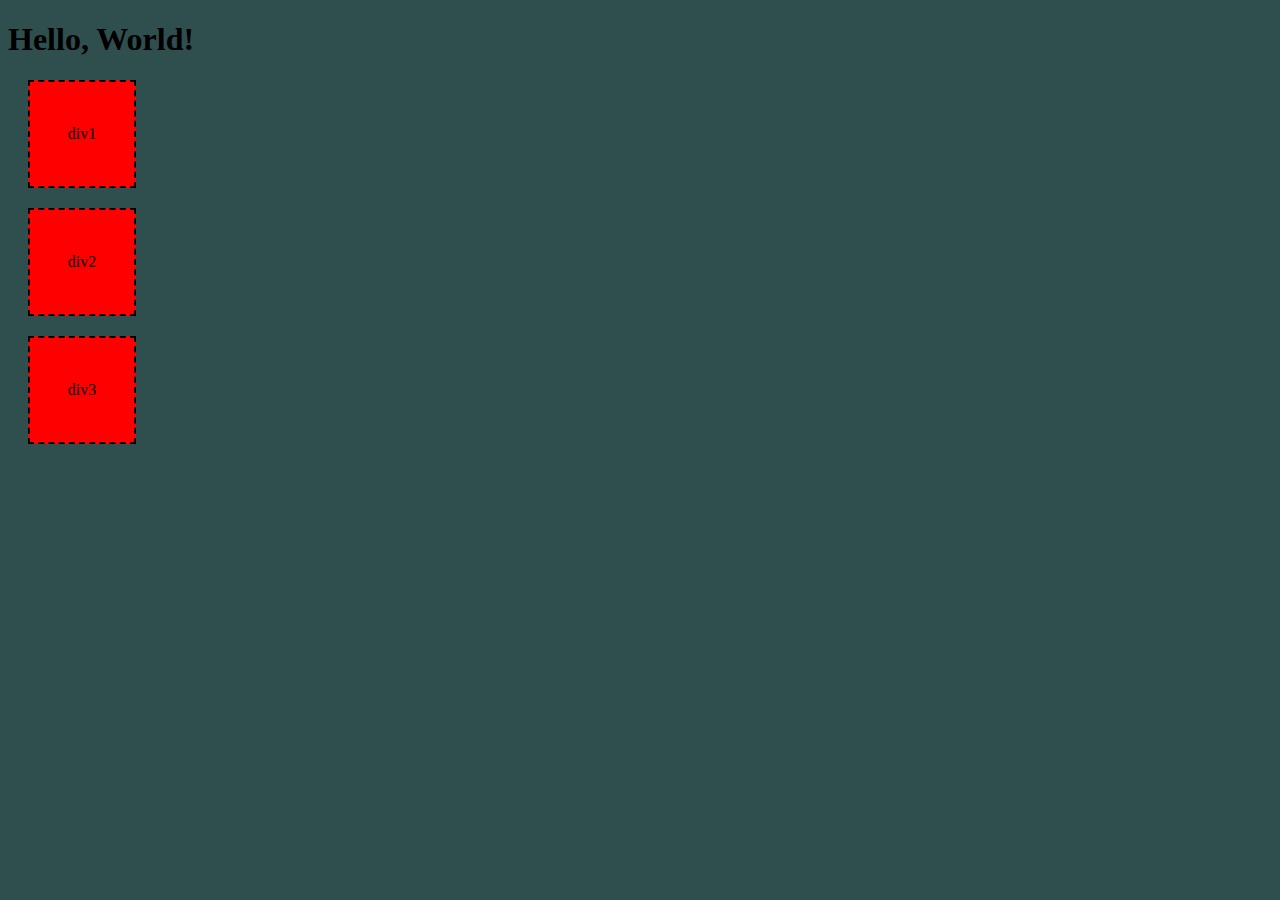
<file: index.html>
<!DOCTYPE html>
<html lang="en">
<head>
  <meta charset="UTF-8">
  <title>My First Web Page</title>
  <link rel="stylesheet" href="style.css">
  <!-- <link rel="stylesheet" href="style.css"> -->
</head>
<body>

  <h1>Hello, World!</h1>

    <!-- <script src = "script.js">  -->

  <script>
    
let student = {
    fullName : "Pratik",
    age : 29,
    cgpa : 9.9,
    isPass : true
}

    student["fullName"] = "MArvel"


let num = 10;

if (num % 2 == 0){
	console.log("even");
} else {
	console.log("ODD");
} 

for(let i = 0; i<=10; i++){
  console.log("Pratik",  "MArkad");
}

  let str = "MarvelLogan";
  console.log(str.slice(2, 5));

  let cntVowelsa =0;

  // console.log(`Total Vowels are :\t ${cntVowels("aeiOU")}`);

  // function cntVowels(str) {
  //   str = str.toLowerCase();
  //   // for(let i=0; i<str.length; i++) {
  //     // if(str[i] == 'a' || str[i] == 'e' || str[i] == 'i' || str[i] == 'o' || str[i] == 'u' )
  //     for(let char of str){
  //     if(char == 'a' || char == 'e' || char == 'i' || char == 'o' || char == 'u' )
  //       cntVowelsa++;
  //   }
  //   return cntVowelsa;
  // }

  let arroFun = (str) => {
    str = str.toLowerCase();
    for(let char of str){
      if(char == 'a' || char == 'e' || char == 'i' || char == 'o' || char == 'u' )
      cntVowelsa++;
    }
    return cntVowelsa;
  }
  
console.log(`Total Vowels are :\t ${arroFun("aeiOU")}`); 

  const divs = document.querySelectorAll(".box");
  divs.forEach(div => console.log(div.innerText));

  </script>

  <div class="box"> div1 </div>
  <div class="box"> div2 </div>
  <div class="box"> div3 </div>
  

</body>
</html>
</file>
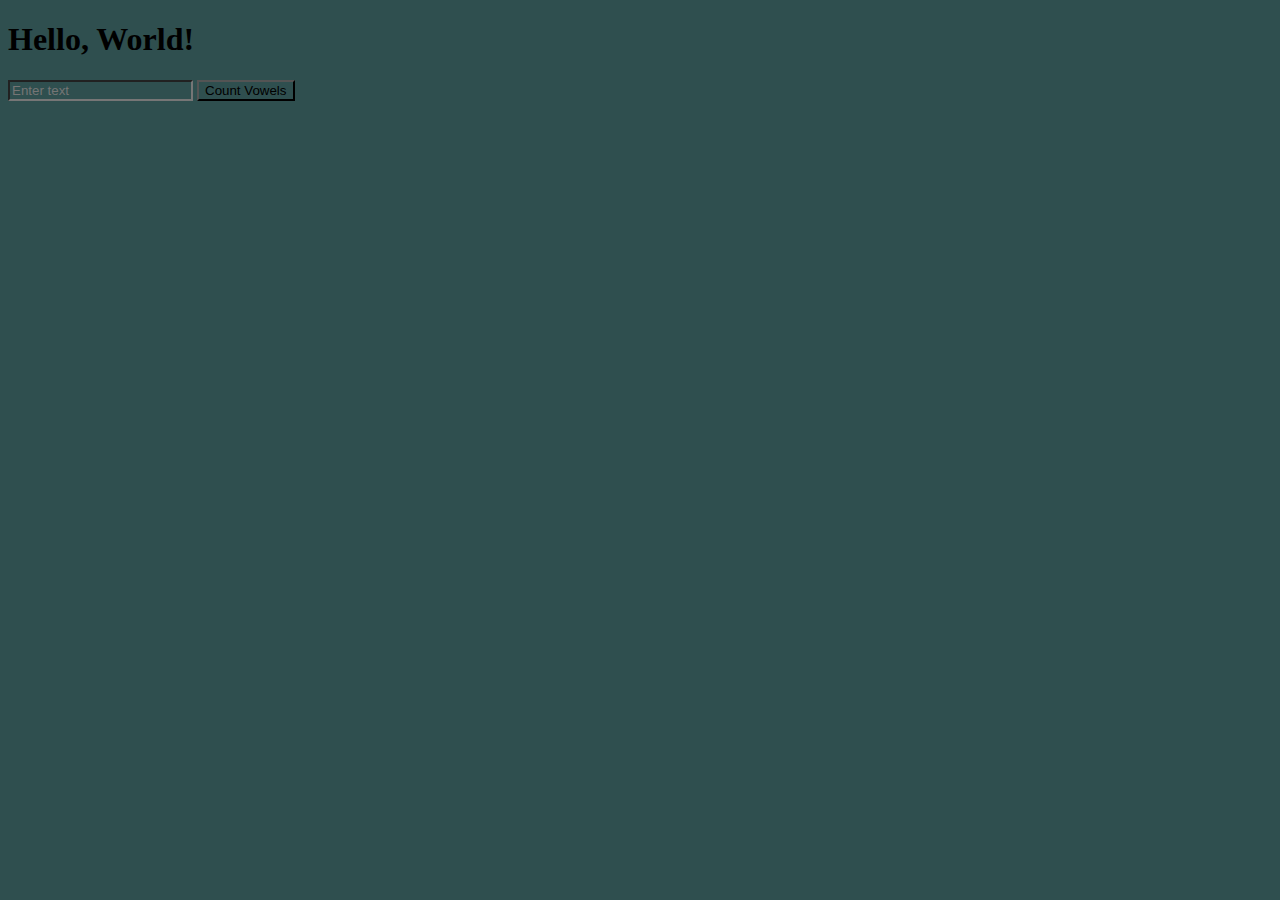
<file: vowels.html>
<!DOCTYPE html>
<html lang="en">
<head>
  <meta charset="UTF-8">
  <title>My First Web Page</title>
  <link rel="stylesheet" href="style.css">
</head>
<body>
  <h1>Hello, World!</h1>

  <form onsubmit="handleFormSubmit(event)">
    <input type="text" id="textInput" placeholder="Enter text">
    <button type="submit">Count Vowels</button>
  </form>

  <script src="vowels.js"></script>

</body>
</html>
</file>
<file: style.css>
*{
  background-color: darkslategray;
}

.box{
    height: 100px;
    width: 100px;
    /* border: 2px solid black; */
    border: 2px;
    border-style: dashed;
    border-color: black;
    background-color: red;
    margin: 20px;
    padding: 2px;
 display: flex;
  justify-content: center; /* Aligns content horizontally */
  align-items: center; /*
}
</file>
